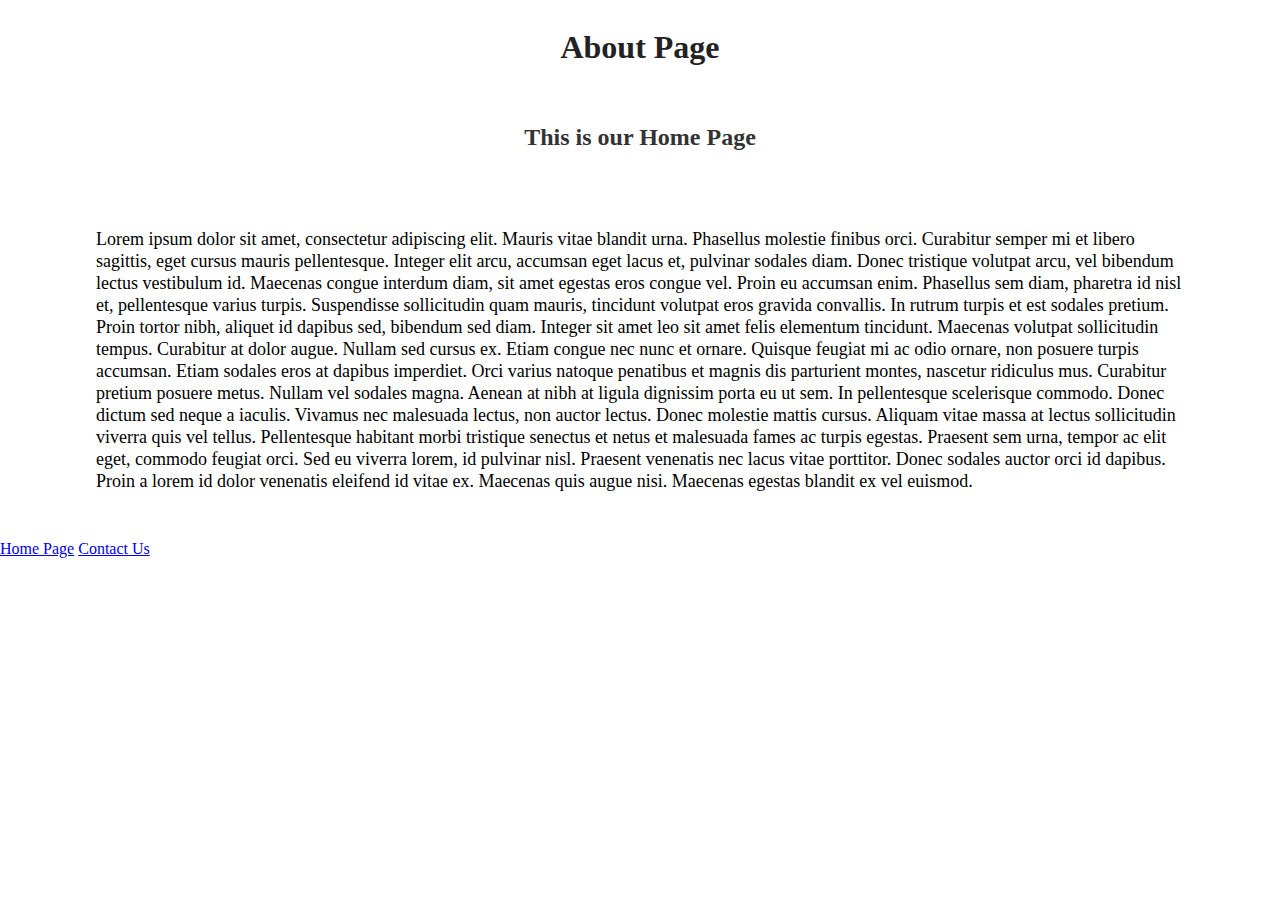
<file: about.html>
﻿<!DOCTYPE html>
<html lang="en">
 <head>
    <meta charset="UTF-8">
    <link href="css/styles.css" rel="stylesheet"/>
    <title>Wet Nose | About Us</title>
 </head>
 <body>
    <nav class="header container">
        <h1 class="first heading">About Page</h1>
        <h2 class="second heading">This is our Home Page</h2>
    </nav>
    <main class="main container">
        <div class="container paragraph">
            <p class="paragraph normal">Lorem ipsum dolor sit amet, consectetur adipiscing elit. Mauris vitae blandit urna. Phasellus molestie finibus orci. Curabitur semper mi et libero sagittis, eget cursus mauris pellentesque. Integer elit arcu, accumsan eget lacus et, pulvinar sodales diam. Donec tristique volutpat arcu, vel bibendum lectus vestibulum id. Maecenas congue interdum diam, sit amet egestas eros congue vel. Proin eu accumsan enim. Phasellus sem diam, pharetra id nisl et, pellentesque varius turpis. Suspendisse sollicitudin quam mauris, tincidunt volutpat eros gravida convallis.
                In rutrum turpis et est sodales pretium. Proin tortor nibh, aliquet id dapibus sed, bibendum sed diam. Integer sit amet leo sit amet felis elementum tincidunt. Maecenas volutpat sollicitudin tempus. Curabitur at dolor augue. Nullam sed cursus ex. Etiam congue nec nunc et ornare. Quisque feugiat mi ac odio ornare, non posuere turpis accumsan. Etiam sodales eros at dapibus imperdiet. Orci varius natoque penatibus et magnis dis parturient montes, nascetur ridiculus mus. Curabitur pretium posuere metus. Nullam vel sodales magna.
                Aenean at nibh at ligula dignissim porta eu ut sem. In pellentesque scelerisque commodo. Donec dictum sed neque a iaculis. Vivamus nec malesuada lectus, non auctor lectus. Donec molestie mattis cursus. Aliquam vitae massa at lectus sollicitudin viverra quis vel tellus. Pellentesque habitant morbi tristique senectus et netus et malesuada fames ac turpis egestas. Praesent sem urna, tempor ac elit eget, commodo feugiat orci. Sed eu viverra lorem, id pulvinar nisl. Praesent venenatis nec lacus vitae porttitor. Donec sodales auctor orci id dapibus. Proin a lorem id dolor venenatis eleifend id vitae ex. Maecenas quis augue nisi. Maecenas egestas blandit ex vel euismod.</p>
        </div>
    </main>
    <footer class="footer container">
        <a href="index.html">Home Page</a>
        <a href="contact-us.html">Contact Us</a>
    </footer>
</body>
</html>
</file>
<file: css/styles.css>
*,
*::before,
*::after {
    margin: 0;
    padding: 0;
}

html,
body {
    height: 100%;
}

body {
    display: grid;
     grid-template-rows: 20% 40% 20%;
}

.header.container {
    /*
    display: flex;
    flex-direction: column;
    align-items: center;
    align-content: center;
    */
    display: grid;
    place-items: center;
}

.header.container > .first.heading {
    color: #222;
}

.header.container > .second.heading {
    color: #333;
}

.main.container {
    display: grid;
    place-items: center;
    background-image: url("../assets/aina-antal-ROPA05jCgnU-unsplash-min.jpg");
    background-size: 100% 100%;
    background: #ffffff;
}

.paragraph.normal {
    font-size: 18px;
    margin: 0 6rem;
    line-height: 22px;

}
</file>
